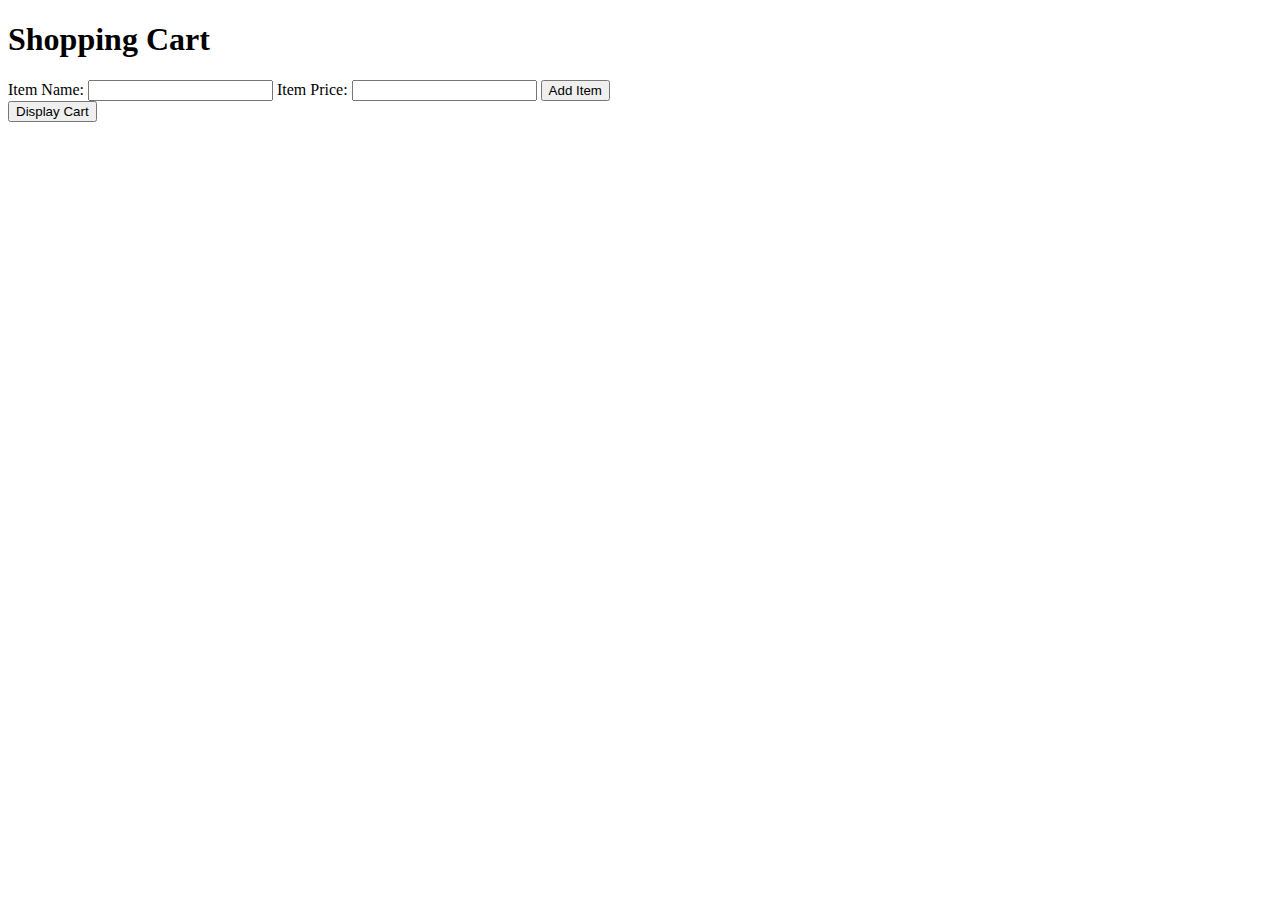
<file: cart.html>
<!DOCTYPE html>
<html lang="en">
<head>
  <meta charset="UTF-8">
  <meta name="viewport" content="width=device-width, initial-scale=1.0">
  <title>Shopping Cart</title>
</head>
<body>
  <h1>Shopping Cart</h1>

  <form id="addItemForm">
    <label for="itemName">Item Name:</label>
    <input type="text" id="itemName" name="itemName" required>
    <label for="itemPrice">Item Price:</label>
    <input type="number" step="0.01" id="itemPrice" name="itemPrice" required>
    <button type="submit">Add Item</button>
  </form>

  <button id="displayCartButton">Display Cart</button>

  <script src="cartApp.js"></script>
</body>
</html>
</file>
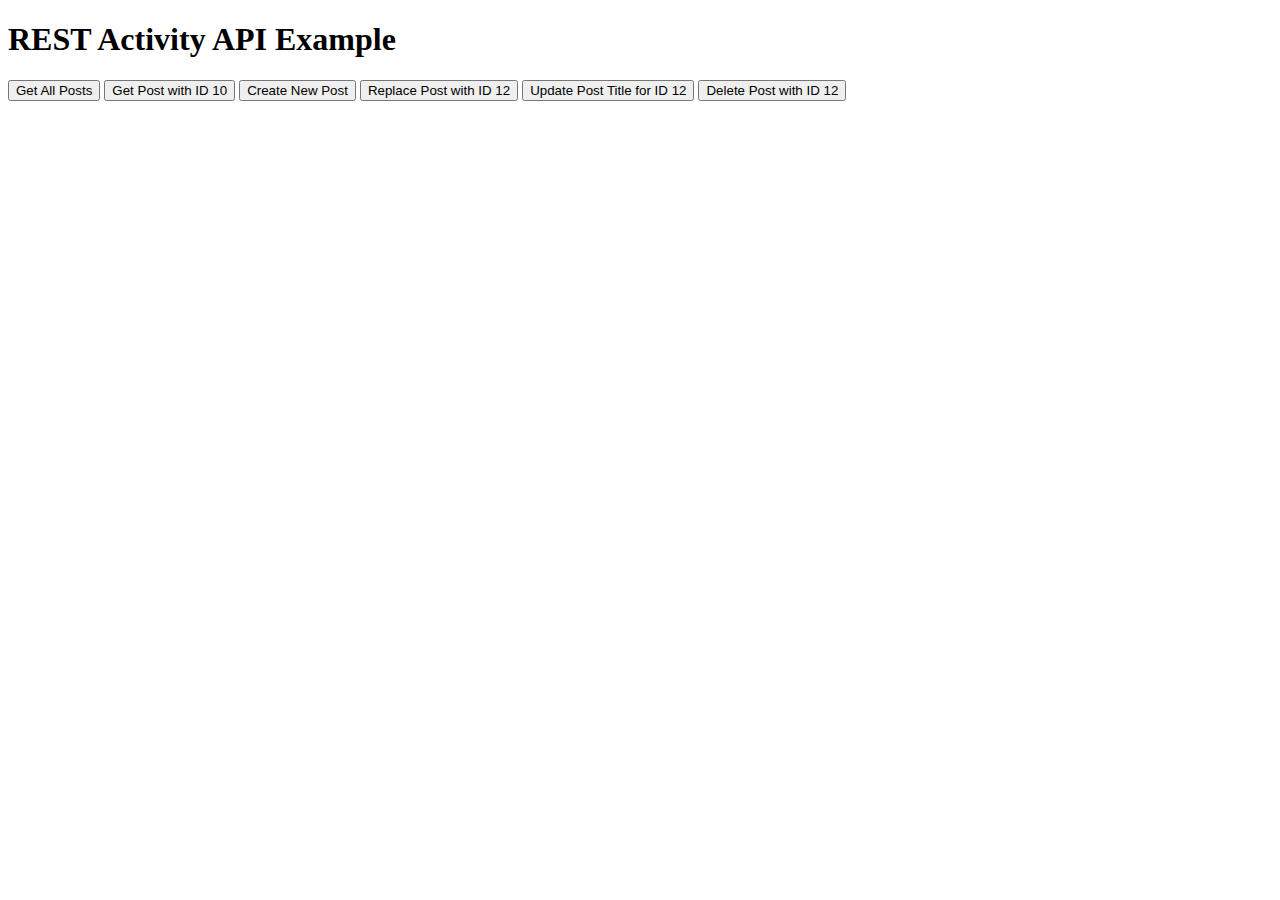
<file: restindex.html>
<!DOCTYPE html>
<html lang="en">
<head>
    <meta charset="UTF-8">
    <meta name="viewport" content="width=device-width, initial-scale=1.0">
    <title>REST Activity Mock API</title>
</head>
<body>
    <h1>REST Activity API Example</h1>

    <button onclick="getAllPosts()">Get All Posts</button>
    <button onclick="getPostById(10)">Get Post with ID 10</button>
    <button onclick="createNewPost()">Create New Post</button>
    <button onclick="replacePostById(12)">Replace Post with ID 12</button>
    <button onclick="updatePostTitleById(12)">Update Post Title for ID 12</button>
    <button onclick="deletePostById(12)">Delete Post with ID 12</button>

    <div id="resultContainer"></div>

    <script src="restActivity.js"></script>
</body>
</html>
</file>
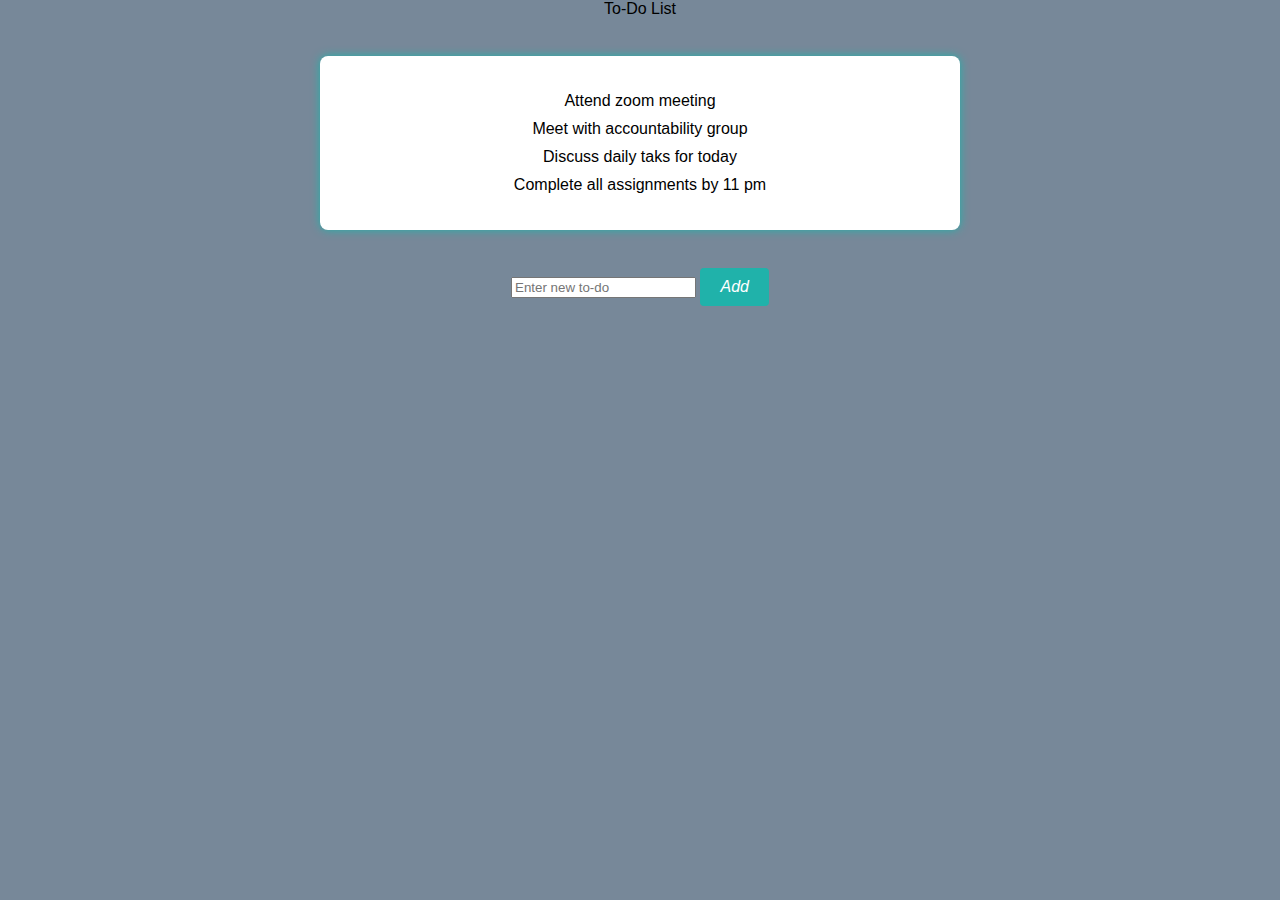
<file: toDoList.html>
<!DOCTYPE html>
<html lang="en">
<head>
<meta charset="UTF-8">
<meta name="viewport" content="width=device-width, initial-scale=1.0">
<title>To-Do List</title>
<link href="https://cdn.jsdelivr.net/npm/bootstrap@5.3.0-alpha1/dist/css/bootstrap.min.css" rel="stylesheet" integrity="sha384-GLhlTQ8iRABdZLl6O3oVMWSktQOp6b7In1Zl3/Jr59b6EGGoI1aFkw7cmDA6j6gD" crossorigin="anonymous">
<link rel="stylesheet" href="styles.css">
<script src="https://cdn.jsdelivr.net/npm/bootstrap@5.3.0-alpha1/dist/js/bootstrap.bundle.min.js" integrity="sha384-w76AqPfDkMBDXo30jS1Sgez6pr3x5MlQ1ZAGC+nuZB+EYdgRZgiwxhTBTkF7CXvN" crossorigin="anonymous"></script>
</head>
<body>
    <nav class="navbar bg-body-tertiary">
        <div class="container-fluid">
          <span class="navbar-brand mb-0 h1">To-Do List</span>
        </div>
      </nav>
<br>
<div class="container">
    <ul id="todo-list">
        <ul>
            <li>Attend zoom meeting</li>
            <li>Meet with accountability group</li>
            <li>Discuss daily taks for today</li>
            <li>Complete all assignments by 11 pm</li>
        </ul>
    </ul>
</div>
<br>
    <input type="text" id="new-item" placeholder="Enter new to-do">
    <button id="add-btn">Add</button>  
</ul>
<script src="toDoList.js"></script>
</body>
</html>
</file>
<file: styles.css>
body {
    font-family: Arial, sans-serif;
    background-color: #f0f0f0;
    margin: 0;
    padding: 0;
    background-color:lightslategray;
    text-align: center;
}

.container {
    max-width: 600px;
    margin: 20px auto;
    background-color: #fff;
    padding: 20px;
    border-radius: 8px;
    box-shadow: 0 0 10px lightseagreen;
}

h1 {
    text-align: center;
    color: #333;
}

ul {
    list-style-type: none;
    padding: 0;
}

li {
    margin-bottom: 10px;
}

input[type="checkbox"] {
    margin-right: 10px;
}

label {
    font-size: 18px;
    vertical-align: middle;
}

form {
    margin-top: 20px;
    display: flex;
    align-items: center;
}

#new-todo-input {
    flex: 1;
    padding: 10px;
    font-size: 16px;
    border: 1px solid lightseagreen;
    border-radius: 4px;
}

button {
    padding: 10px 20px;
    font-size: 16px;
    font-style: oblique;
    background-color: lightseagreen;
    color: white;
    border: none;
    border-radius: 4px;
    cursor: pointer;
    transition: background-color 0.3s ease;
}

button:hover {
    background-color: darkcyan;
}

button:focus {
    outline: none;
}

.completed {
    text-decoration: line-through;
    color: lightseagreen;
}
</file>
